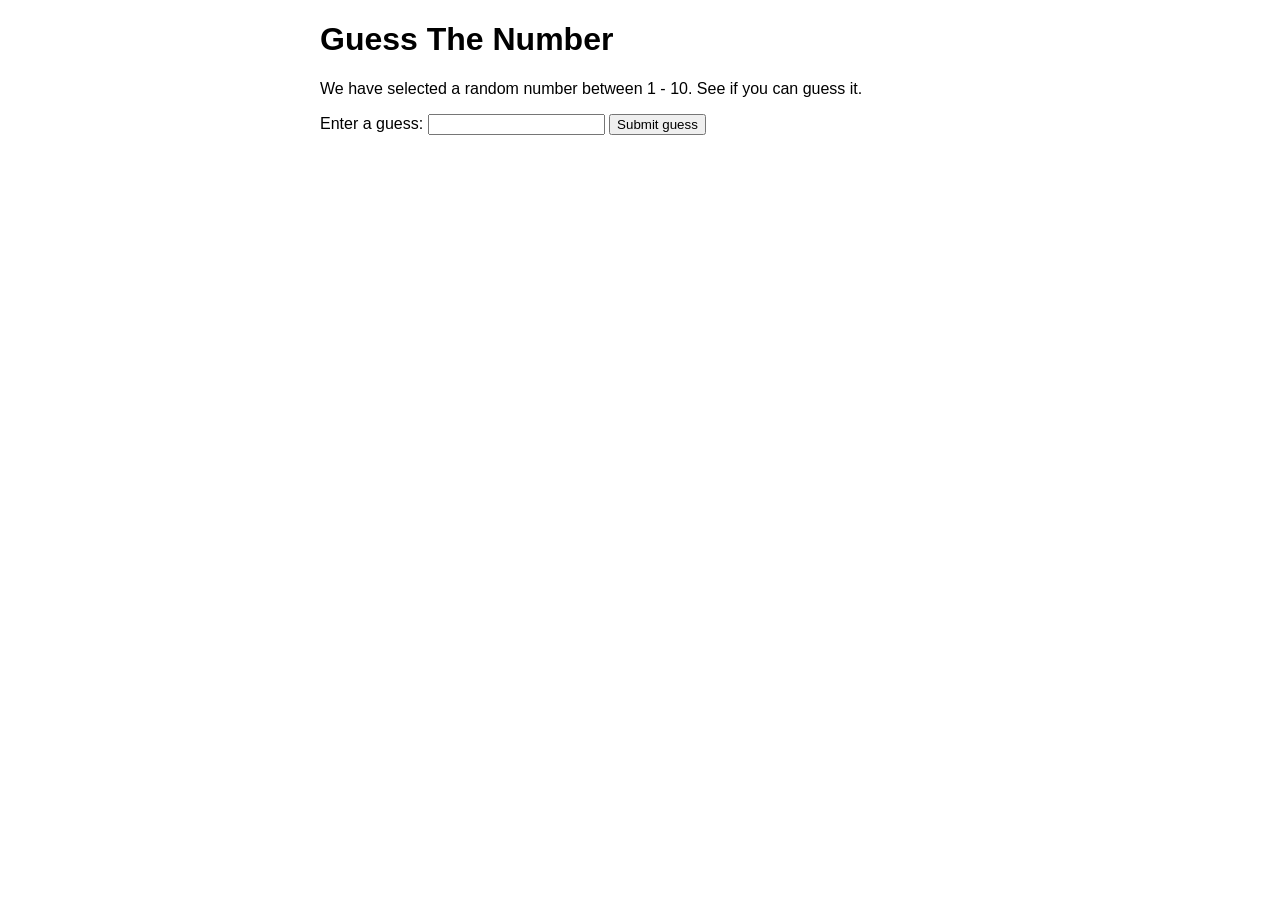
<file: sors.html>
<!DOCTYPE html> 
<html> 
<head> 
	<meta charset="utf-8"> 
	<title>Number Guessing Game</title> 

	<style> 
		html { 
	font-family: sans-serif; 
	} 
	
		body { 
	width: 50%; 
	max-width: 800px; 
	min-width: 480px; 
	margin: 0 auto; 
	} 
	</style> 
</head> 

<body> 
<h1>Guess The Number</h1> 

<p>We have selected a random number between 1 - 10. 
See if you can guess it.</p> 

<div class="form"> 
	<label for="guessField">Enter a guess: </label> 
	<input type = "text" id = "guessField" class = "guessField"> 
	<input type = "submit" value = "Submit guess"
		class = "guessSubmit" id = "submitguess"> 
</div> 

<script type = "text/javascript"> 

	// random value generated 
	var y = Math.floor(Math.random() * 10 + 1); 
	
	// counting the number of guesses 
	// made for correct Guess 
	var guess = 1; 
	
	document.getElementById("submitguess").onclick = function(){ 
	
// number guessed by user	 
var x = document.getElementById("guessField").value; 

if(x == y) 
{	 
	alert("CONGRATULATIONS!!! YOU GUESSED IT RIGHT IN "
			+ guess + " GUESS "); 
} 
else if(x > y) /* if guessed number is greater 
				than actual number*/
{	 
	guess++; 
	alert("OOPS SORRY!! TRY A SMALLER NUMBER"); 
} 
else
{ 
	guess++; 
	alert("OOPS SORRY!! TRY A GREATER NUMBER") 
} 
} 
</script> 
</body> 
</html>
</file>
